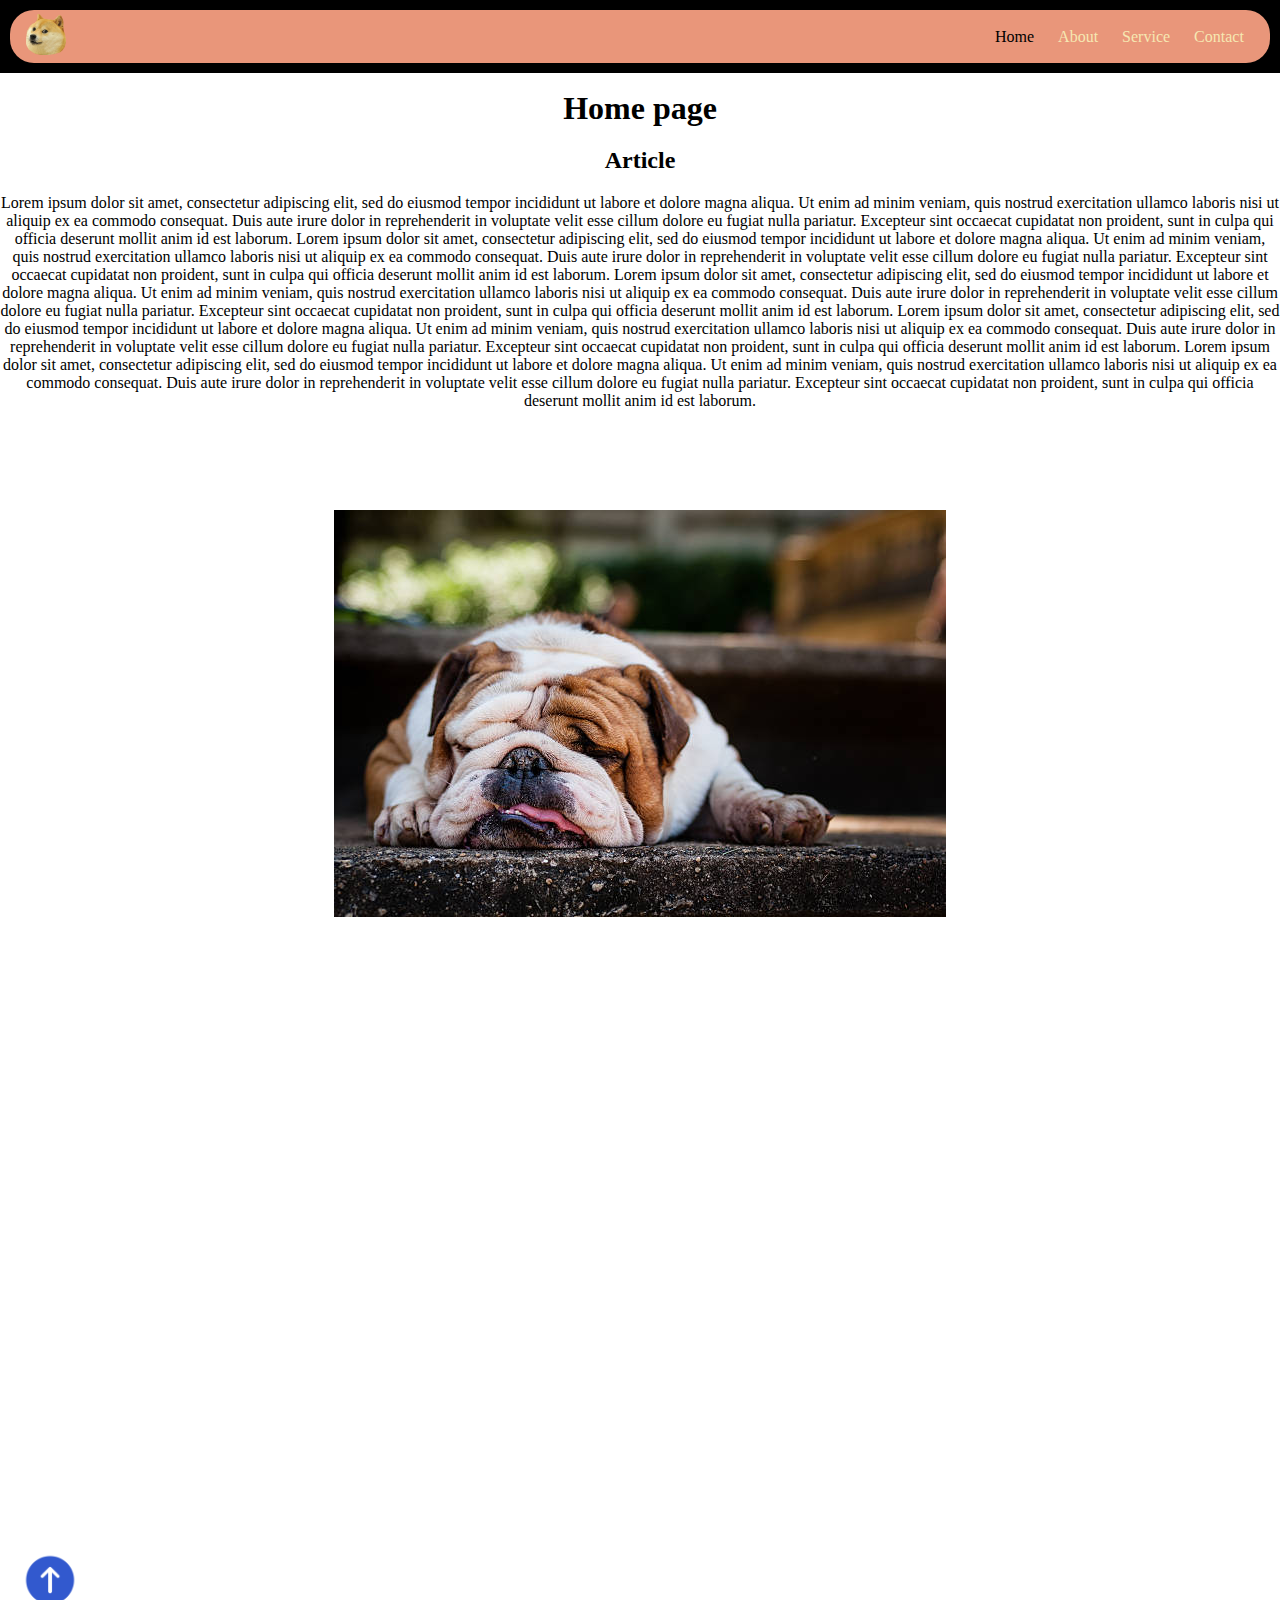
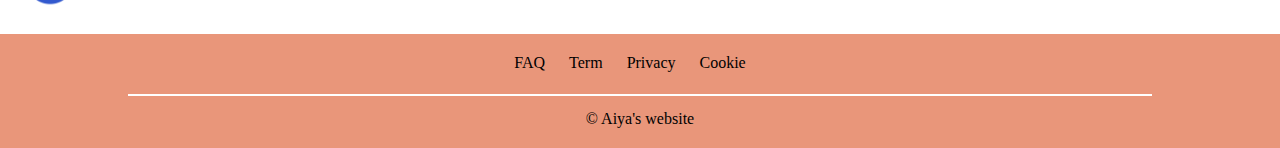
<file: index.html>
<!DOCTYPE html>
    <html lang="en">
    <head>
        <meta charset="UTF-8">
        <meta name="viewport" content="width=device-width, initial-scale=1.0">
        <link rel="stylesheet" href="./main.css">
        <title>Home - Nav Example</title>
    </head>
    <body>
        <header>
            <nav>
                <a href="#">
                    <img src="./asset/img/logo.png" alt="dog logo">
                </a>
                <span></span>
                <ul>
                    <li><a href="#" class="navlink" id="current" >Home</a></li>
                    <li><a href="./pages/about.html" class="navlink">About</a></li>
                    <li><a href="./pages/services.html" class="navlink">Service</a></li>
                    <li><a href="./pages/contact.html" class="navlink">Contact</a></li>
                </ul>
            </nav>
        </header>

        <main>
            <div class="landing">
                <h1 style="margin-bottom: 20px;">Home page</h1>
                <h2 style="margin-bottom: 20px;">Article</h2>
                <p style="margin-bottom: 100px;">
                    Lorem ipsum dolor sit amet, consectetur adipiscing elit, sed do eiusmod tempor incididunt ut labore et dolore magna aliqua. Ut enim ad minim veniam, quis nostrud exercitation ullamco laboris nisi ut aliquip ex ea commodo consequat. Duis aute irure dolor in reprehenderit in voluptate velit esse cillum dolore eu fugiat nulla pariatur. Excepteur sint occaecat cupidatat non proident, sunt in culpa qui officia deserunt mollit anim id est laborum.
                    Lorem ipsum dolor sit amet, consectetur adipiscing elit, sed do eiusmod tempor incididunt ut labore et dolore magna aliqua. Ut enim ad minim veniam, quis nostrud exercitation ullamco laboris nisi ut aliquip ex ea commodo consequat. Duis aute irure dolor in reprehenderit in voluptate velit esse cillum dolore eu fugiat nulla pariatur. Excepteur sint occaecat cupidatat non proident, sunt in culpa qui officia deserunt mollit anim id est laborum.
                    Lorem ipsum dolor sit amet, consectetur adipiscing elit, sed do eiusmod tempor incididunt ut labore et dolore magna aliqua. Ut enim ad minim veniam, quis nostrud exercitation ullamco laboris nisi ut aliquip ex ea commodo consequat. Duis aute irure dolor in reprehenderit in voluptate velit esse cillum dolore eu fugiat nulla pariatur. Excepteur sint occaecat cupidatat non proident, sunt in culpa qui officia deserunt mollit anim id est laborum.
                    Lorem ipsum dolor sit amet, consectetur adipiscing elit, sed do eiusmod tempor incididunt ut labore et dolore magna aliqua. Ut enim ad minim veniam, quis nostrud exercitation ullamco laboris nisi ut aliquip ex ea commodo consequat. Duis aute irure dolor in reprehenderit in voluptate velit esse cillum dolore eu fugiat nulla pariatur. Excepteur sint occaecat cupidatat non proident, sunt in culpa qui officia deserunt mollit anim id est laborum.
                    Lorem ipsum dolor sit amet, consectetur adipiscing elit, sed do eiusmod tempor incididunt ut labore et dolore magna aliqua. Ut enim ad minim veniam, quis nostrud exercitation ullamco laboris nisi ut aliquip ex ea commodo consequat. Duis aute irure dolor in reprehenderit in voluptate velit esse cillum dolore eu fugiat nulla pariatur. Excepteur sint occaecat cupidatat non proident, sunt in culpa qui officia deserunt mollit anim id est laborum.</p>
                <img src="./asset/img/dog.jpg" alt="dog">
            </div>
            <a href="#" aria-label="Back to top">
                <img src="./asset/img/botton.png" alt="backtotop">
            </a>
        </main>
        
        <footer>
            <ul>
                <li><a href="#" class="navlink">FAQ</a></li>
                <li><a href="#" class="navlink">Term</a></li>
                <li><a href="#" class="navlink">Privacy</a></li>
                <li><a href="#" class="navlink">Cookie</a></li>
            </ul>
            <span></span>
            <p>&copy; Aiya's website</p>
        </footer>
    </body>
</html>
</file>
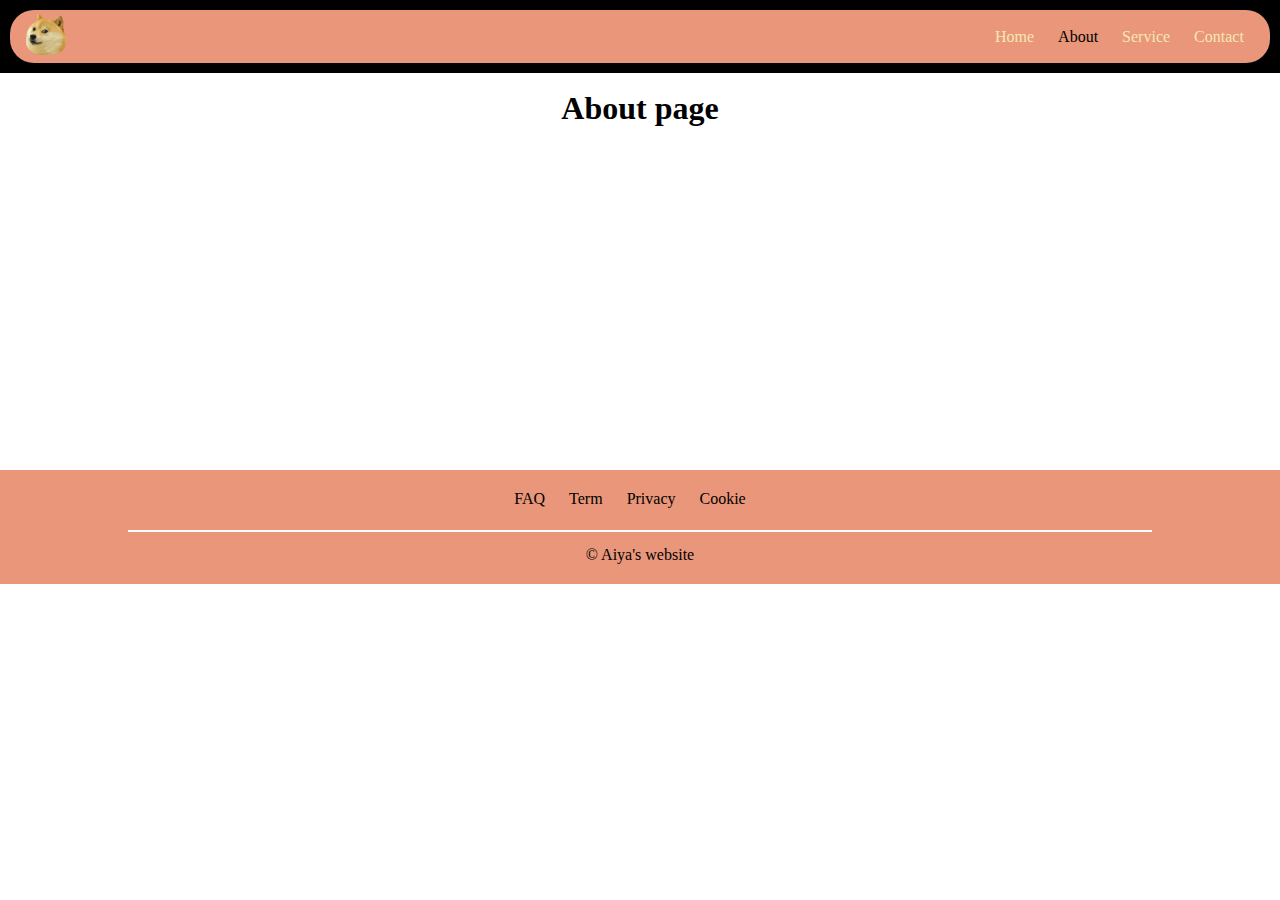
<file: pages/about.html>
<!DOCTYPE html>
    <html lang="en">
    <head>
        <meta charset="UTF-8">
        <meta name="viewport" content="width=device-width, initial-scale=1.0">
        <link rel="stylesheet" href="../main.css">
        <title>About - Nav Example</title>
    </head>
    <body>
        <header>
        <nav>
            <a href="../index.html">
                <img src="../asset/img/logo.png" alt="dog logo">
            </a>
            <span></span>
            <ul>
                <li><a href="../index.html" class="navlink">Home</a></li>
                <li><a href="#" class="navlink" id="current">About</a></li>
                <li><a href="./services.html" class="navlink">Service</a></li>
                <li><a href="./contact.html" class="navlink">Contact</a></li>
            </ul>
        </nav>
        </header>

        <main>
            <h1 style="text-align: center; height: 400px; padding-top: 20px">About page</h1>
        </main>

        <footer>
            <ul>
                <li><a href="#" class="navlink">FAQ</a></li>
                <li><a href="#" class="navlink">Term</a></li>
                <li><a href="#" class="navlink">Privacy</a></li>
                <li><a href="#" class="navlink">Cookie</a></li>
            </ul>
            <span></span>
            <p>&copy; Aiya's website</p>
        </footer>
        
    </body>
</html>
</file>
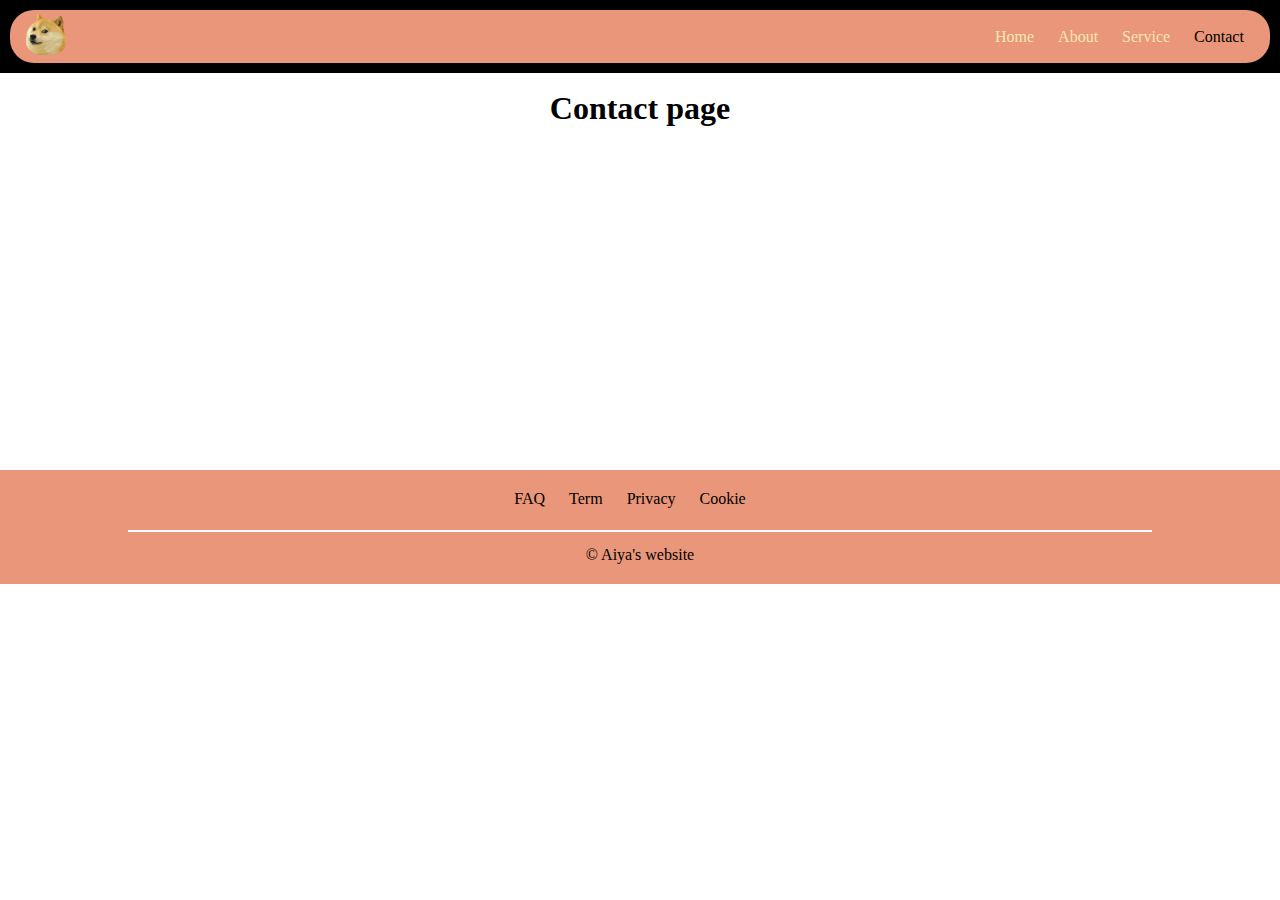
<file: pages/contact.html>
<!DOCTYPE html>
    <html lang="en">
    <head>
        <meta charset="UTF-8">
        <meta name="viewport" content="width=device-width, initial-scale=1.0">
        <link rel="stylesheet" href="../main.css">
        <title>Contact - Nav Example</title>
    </head>
    <body>
        <header>
        <nav>
            <a href="../index.html">
                <img src="../asset/img/logo.png" alt="dog logo">
            </a>
            <span></span>
            <ul>
                <li><a href="../index.html" class="navlink">Home</a></li>
                <li><a href="./about.html" class="navlink">About</a></li>
                <li><a href="./services.html" class="navlink">Service</a></li>
                <li><a href="#" class="navlink" id="current" >Contact</a></li>
            </ul>
        </nav>
        </header>

        <main>
            <h1 style="text-align: center; height: 400px; padding-top: 20px">Contact page</h1>
        </main>

        <footer>
            <ul>
                <li><a href="#" class="navlink">FAQ</a></li>
                <li><a href="#" class="navlink">Term</a></li>
                <li><a href="#" class="navlink">Privacy</a></li>
                <li><a href="#" class="navlink">Cookie</a></li>
            </ul>
            <span></span>
            <p>&copy; Aiya's website</p>
        </footer>
        
    </body>
</html>
</file>
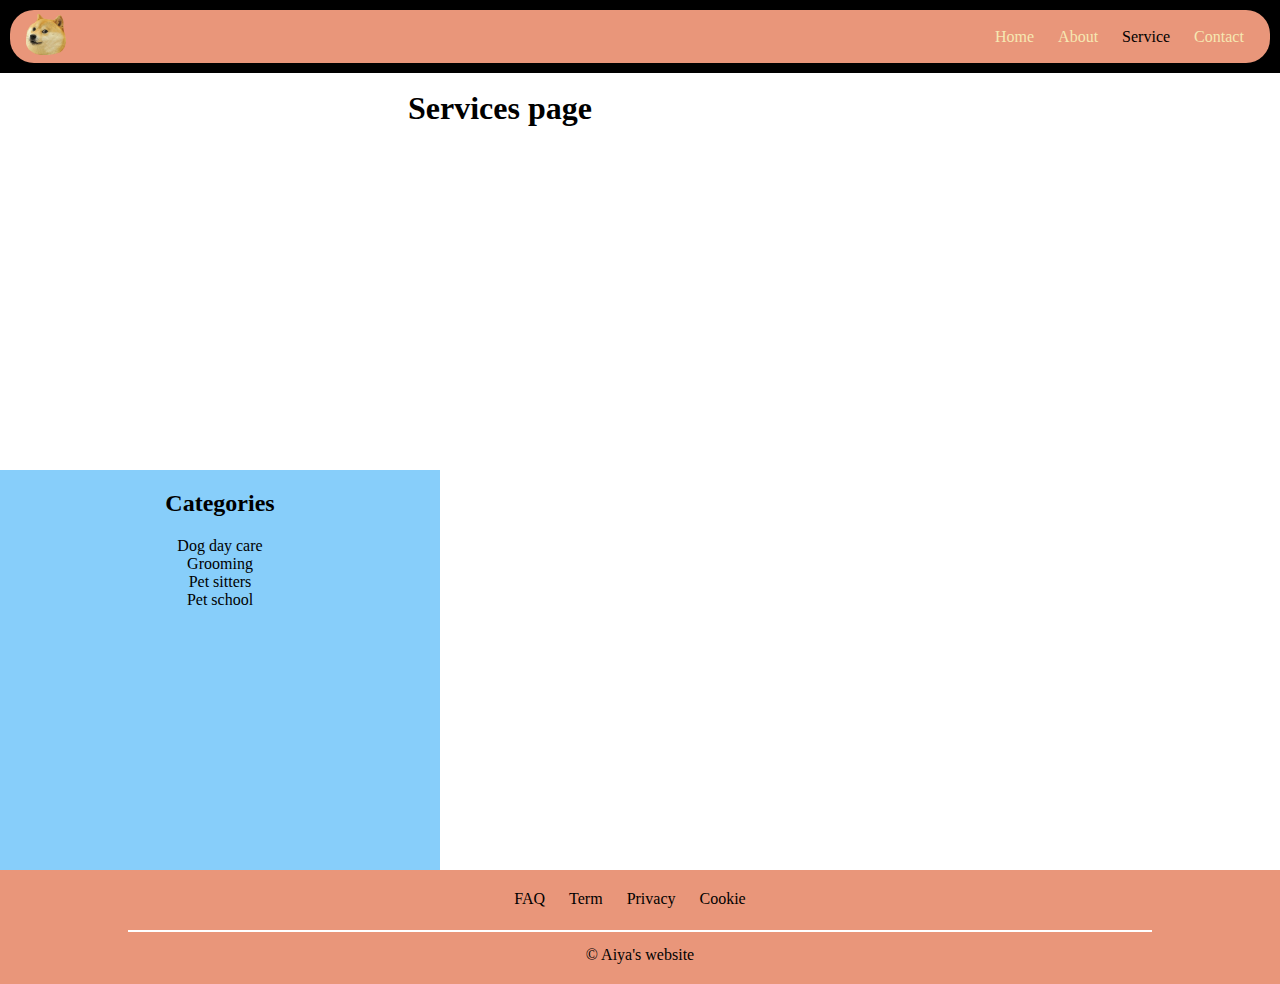
<file: pages/services.html>
<!DOCTYPE html>
    <html lang="en">
    <head>
        <meta charset="UTF-8">
        <meta name="viewport" content="width=device-width, initial-scale=1.0">
        <link rel="stylesheet" href="../main.css">
        <title>Services - Nav Example</title>
    </head>
    <body>
        <header>
        <nav aria-label="Main navigation">
            <a href="../index.html">
                <img src="../asset/img/logo.png" alt="dog logo">
            </a>
            <span></span>
            <ul>
                <li><a href="../index.html" class="navlink">Home</a></li>
                <li><a href="./about.html" class="navlink">About</a></li>
                <li><a href="#" class="navlink" id="current">Service</a></li>
                <li><a href="./contact.html" class="navlink">Contact</a></li>
            </ul>
        </nav>
        </header>

        <main>
            <div class="content"><h1>Services page</h1></div><div aria-label="Service navigation" class="sidenav">
                <aside>
                    <h2>Categories</h2>
                    <ul>
                        <li><a href="#" class="navlink">Dog day care</a></li>
                        <li><a href="#" class="navlink">Grooming</a></li>
                        <li><a href="#" class="navlink">Pet sitters</a></li>
                        <li><a href="#" class="navlink">Pet school</a></li>
                    </ul>
                </aside>
            </div>
        </main>
        
        <footer>
            <ul>
                <li><a href="#" class="navlink">FAQ</a></li>
                <li><a href="#" class="navlink">Term</a></li>
                <li><a href="#" class="navlink">Privacy</a></li>
                <li><a href="#" class="navlink">Cookie</a></li>
            </ul>
            <span></span>
            <p>&copy; Aiya's website</p>
        </footer>
    </body>
</html>
</file>
<file: main.css>
* {
    box-sizing: border-box;
    margin: 0;
    padding: 0;
    list-style: none;
    text-decoration: none;
    scroll-behavior: smooth;
}

header {
    background-color: black;
    padding: 10px;
    position: fixed;
    top: 0;         
    left: 0;        
    width: 100%;       
    z-index: 100;
}

nav {
    background-color: darksalmon;
    padding: 4px 16px;
    border-radius: 24px;
}

/* Nav logo anchor (nav > a) */
header nav > a {
    display: inline-block;
    vertical-align: bottom;
    /*background-color: white;*/
}

header nav > a img {
    width: 40px;
    height: auto;
}

/* Spacer span */
header nav > span {
    display: inline-block;
    /* parent width - logo width - menu <ul> width - span border - whitespace*/
    width: calc(100% - 45px - 256px - 2px - 4px);
}

/* Nav Menu (nav > ul) */
header nav ul {
    display: inline-block;
    margin-bottom: 13px;
}

header nav ul li {
    display: inline-block;
    margin-right: 20px;
}

header nav ul li:last-child {
    margin-right: 0px;
}

/* Nav link nav > ul > li > a */
.navlink:link,
.navlink:visited {
    color: rgb(246, 232, 178);
}

.navlink[href="#"] {
    color: black;
}

.navlink:hover {
    color: rgb(227, 212, 154);
}

.navlink:active {
    color: lightskyblue;
}

main {
    margin-top: 70px;
}

main > a img {
    position: relative;
    left: 20px;
    bottom: 20px;
    width: 60px;
    height: auto;
}

.landing {
    text-align: center;
    height: 1500px;
    padding-top: 20px;
}

.landing img {
    position: sticky;
    top: 20px;
}

.content, .sidenav {
    display: inline-block;
    text-align: center;
    vertical-align: top;
}

.content {
    width: 1000px;
    height: 400px;
    padding-top: 20px;
}

.sidenav {
    width: 440px;
    height: 400px;
    background-color: lightskyblue;
    padding-top: 20px;
}

.sidenav ul {
    margin-top: 20px;
}

footer {
    text-align: center;
    background-color: darksalmon;
}

footer ul li {
    display: inline-block;
    margin-right: 20px;
    margin-top: 20px;
    margin-bottom: 10px;
}

footer > span {
    width: 80%;
    border: 1px solid white;
    display: inline-block;
}

footer > p {
    margin-top: 10px;
    padding-bottom: 20px;
}
</file>
